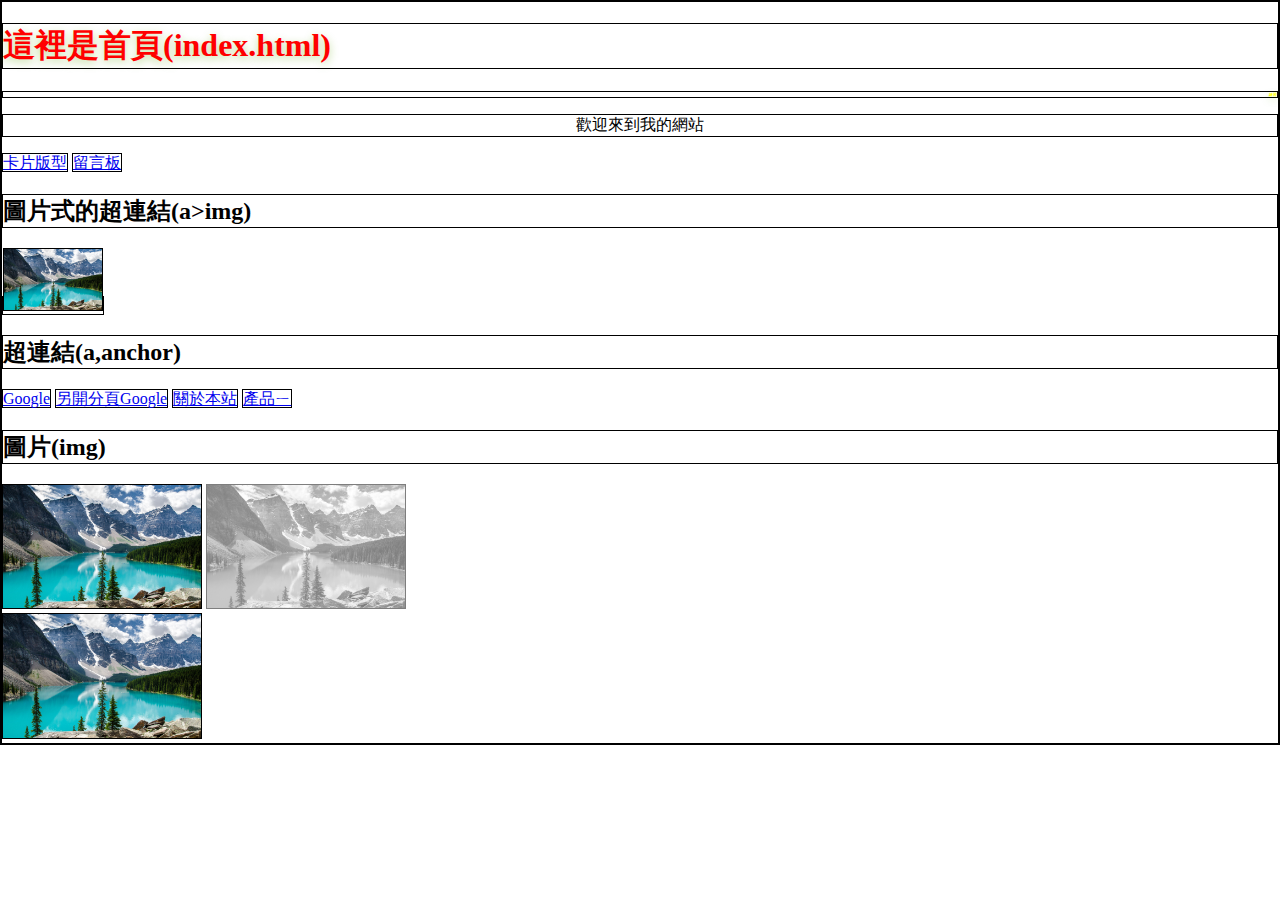
<file: index.html>
<!DOCTYPE html>
<html lang="en">

<head>
    <meta charset="UTF-8">
    <meta name="viewport" content="width=device-width, initial-scale=1.0">
    <title>首頁</title>
    <link rel="stylesheet" href="./css/basic.css">
    <link rel="stylesheet" href="./css/style.css">
</head>

<body>
    <h1>這裡是首頁(index.html)</h1>
    <h1 class="redtitle text-right">練習</h1>
    <p class="text-center">歡迎來到我的網站</p>
    <a href="./card.html">卡片版型</a>
    <a href="./form.html">留言板</a>

    <h2>圖片式的超連結(a>img)</h2>
    <a href="./about.html">
        <!-- <img width="100%" src="./images/image1.jpg" alt="此為圖片"> -->
        <img width="100px" src="./images/image1.jpg" alt="此為圖片">
    </a>

    <h2>超連結(a,anchor)</h2>
    <a href="https://google.com">Google</a>
    <a href="https://google.com" target="_blank" rel="noopener">另開分頁Google</a>
    <!-- _blank 會另開,blank已有不會再另開 -->
    <!-- noopener 不允許其他人存取本機器在連結到的網頁中的帳密 -->


    <a href="./about.html">關於本站</a>
    <a href="./products/product1.html">產品ㄧ</a>


    <h2>圖片(img)</h2>
    <!-- width height二選ㄧ -->
    <img width="200px" src="./images/image1.jpg" alt="產品名稱">
    <img class="img-grayscale" width="200px" src="./images/image1.jpg" alt="產品名稱">
    <br>
    <img width="200px" src="./images/image1.jpg" alt="產品名稱">
</body>

</html>
</file>
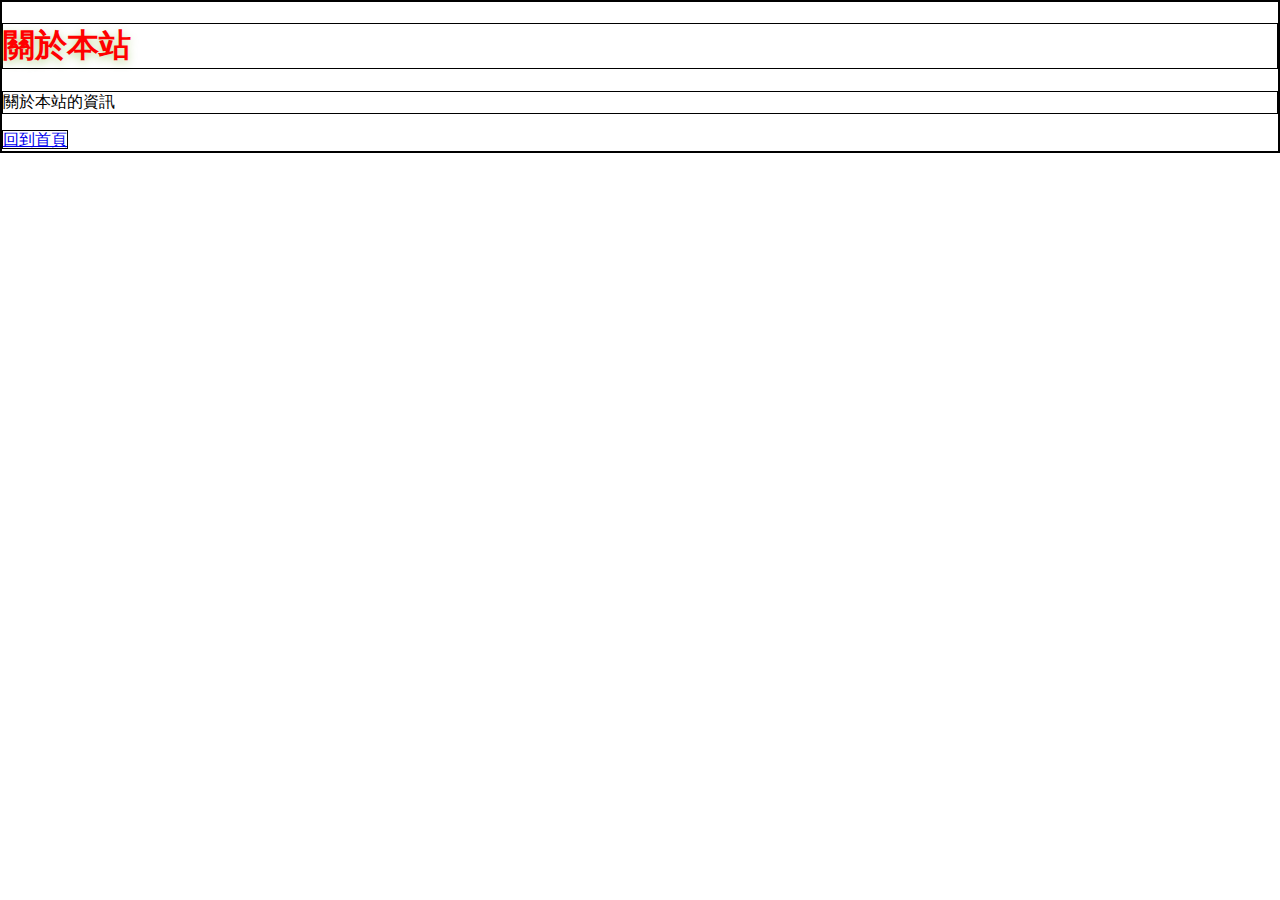
<file: about.html>
<!DOCTYPE html>
<html lang="en">

<head>
    <meta charset="UTF-8">
    <meta name="viewport" content="width=device-width, initial-scale=1.0">
    <title>關於本站</title>
    <link rel="stylesheet" href="./css/basic.css">
    <link rel="stylesheet" href="./css/style.css">
</head>

<body>
    <h1>關於本站</h1>
    <p>關於本站的資訊</p>
    <a href="./index.html">回到首頁</a>
</body>

</html>
</file>
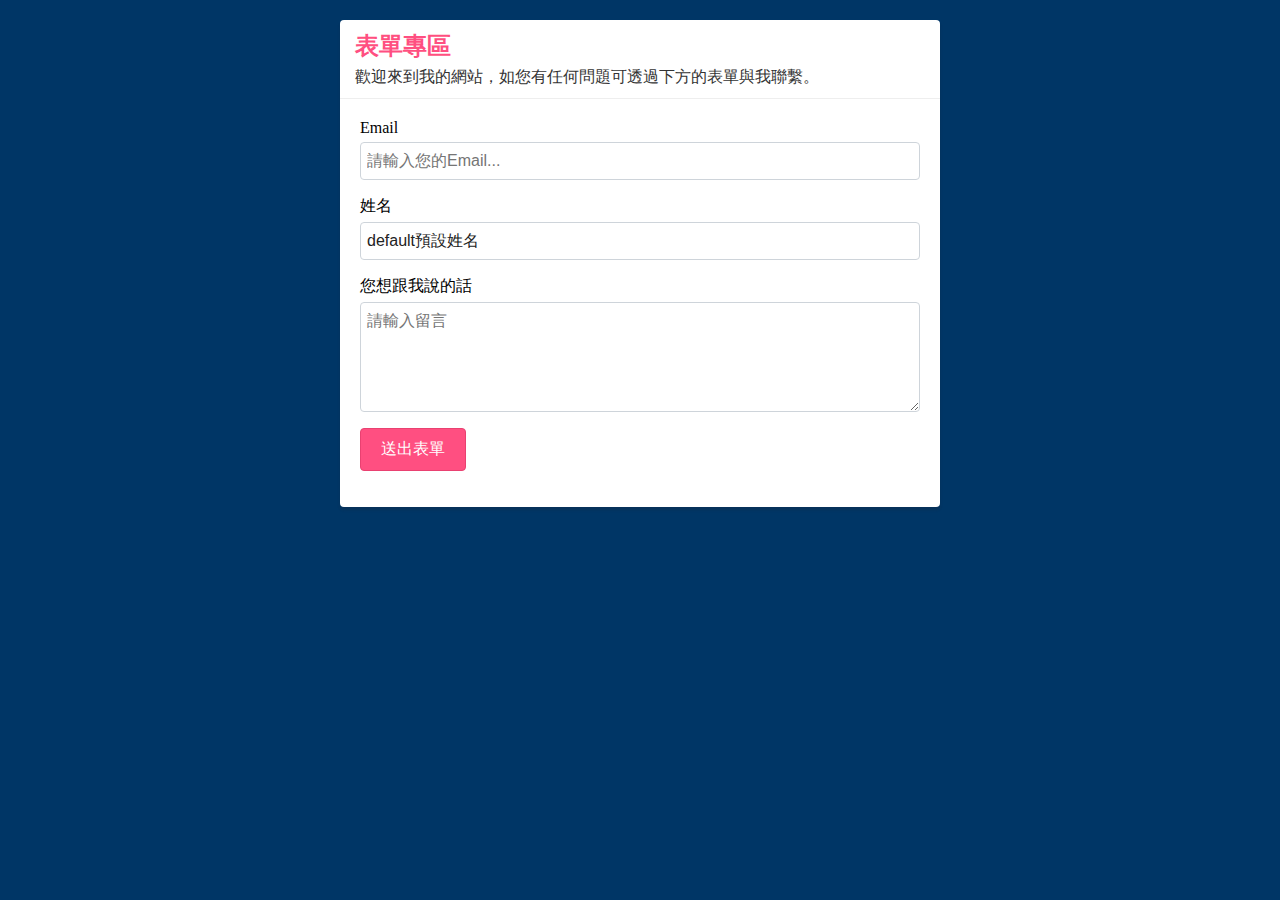
<file: form.html>
<!DOCTYPE html>
<html lang="en">

<head>
    <meta charset="UTF-8">
    <meta name="viewport" content="width=device-width, initial-scale=1.0">
    <title>HTML表單</title>
    <link rel="stylesheet" href="./css/basic.css">
    <link rel="stylesheet" href="./css/form.css">
</head>

<body>
    <!-- 卡片 -->
    <div class="form-box">
        <!-- 卡片標題區 -->
        <div class="form-header">
            <h1>表單專區</h1>
            <p>歡迎來到我的網站，如您有任何問題可透過下方的表單與我聯繫。</p>
        </div>
        <!-- 卡片標題區 end -->
        <!-- 表單 -->
        <!-- 
            將表單資料寄送至 FormSpree API 
            規則文件：https://formspree.io/ 
        -->
        <!--                                          https://formspree.io/f/xdopyqde -->
        <!-- label和id有對應則會顯示 -->
        <form class="form-body" method="POST" action="https://formspree.io/f/xdopyqde">
            <div class="form-group">
                <label for="email">Email</label>
                <!-- type="email"會做基礎檢查 -->
                <input name="Email" id="email" type="email" class="form-control" placeholder="請輸入您的Email..." required>
            </div>
            <div class="form-group">
                <label for="usernameXX">姓名</label>
                <input name="姓名" id="username" type="text" class="form-control" placeholder="請輸入您的姓名"
                    value="default預設姓名">
            </div>
            <div class="form-group">
                <label for="comment">您想跟我說的話</label>
                <textarea name="留言" id="comment" minlength="2" maxlength="10" rows="4" class="form-control"
                    placeholder="請輸入留言"></textarea>
            </div>
            <div class="form-group">
                <button class="submit-btn" type="submit">送出表單</button>
            </div>
        </form>
        <!-- 表單 end -->
    </div>
    <!-- 卡片 end -->
</body>

</html>
</file>
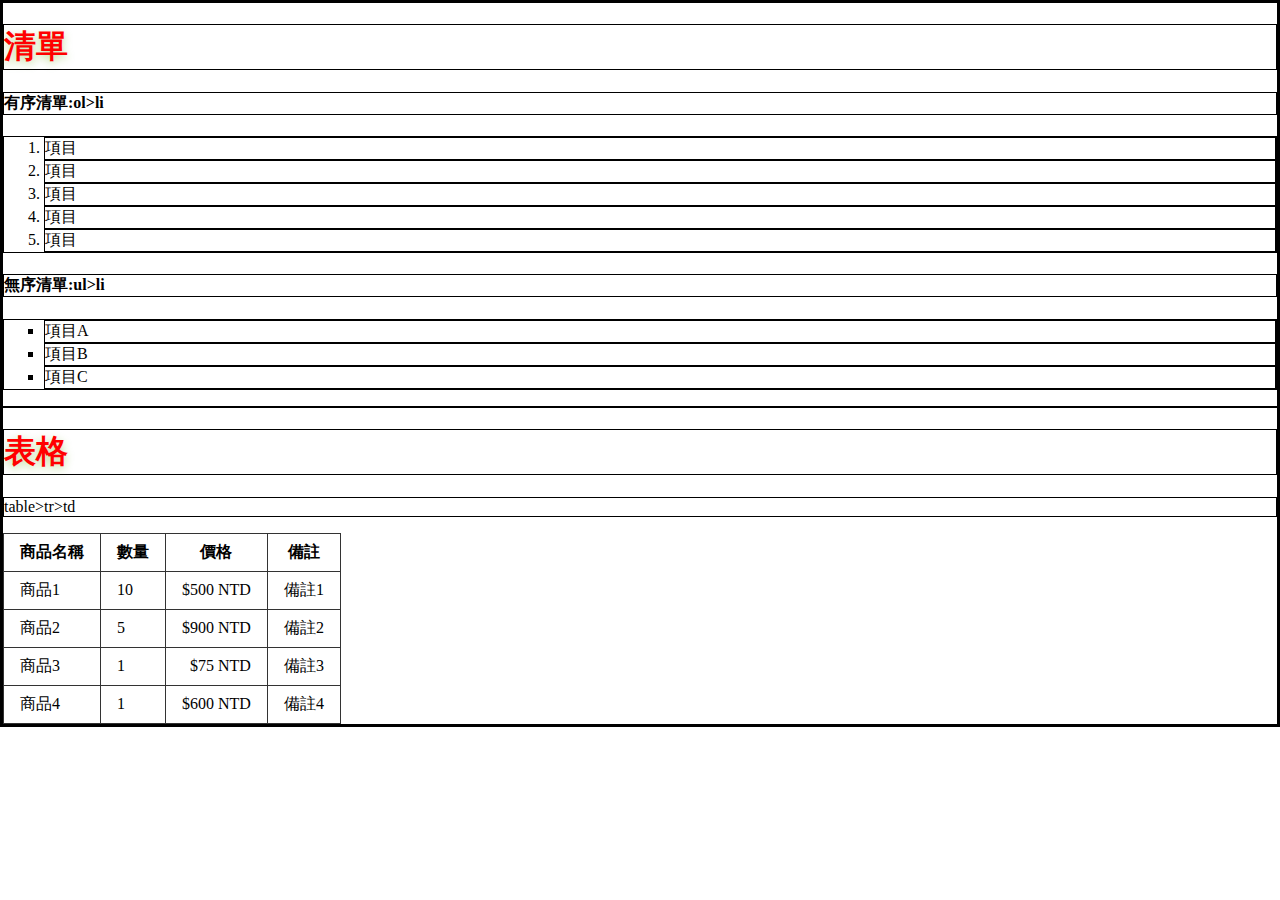
<file: list-and-table.html>
<!DOCTYPE html>
<html lang="en">

<head>
    <meta charset="UTF-8">
    <meta name="viewport" content="width=device-width, initial-scale=1.0">
    <title>HTML清單與表格</title>
    <link rel="stylesheet" href="./css/basic.css">
    <link rel="stylesheet" href="./css/style.css">
</head>

<body>
    <section>
        <h1>清單</h1>
        <h4>有序清單:ol>li</h4>
        <ol type="1">
            <li>項目</li>
            <li>項目</li>
            <li>項目</li>
            <li>項目</li>
            <li>項目</li>
        </ol>
        <h4>無序清單:ul>li</h4>
        <ul type="square">
            <li>項目A</li>
            <li>項目B</li>
            <li>項目C</li>
        </ul>
    </section>
    <section>
        <h1>表格</h1>
        <p>table>tr>td</p>
        <!-- table -->
        <table>
            <tr>
                <th>商品名稱</th>
                <th>數量</th>
                <th>價格</th>
                <th>備註</th>
            </tr>
            <tr>
                <td>商品1</td>
                <td>10</td>
                <td class="price">500</td>
                <td>備註1</td>
            </tr>
            <tr>
                <td>商品2</td>
                <td>5</td>
                <td class="price">900</td>
                <td>備註2</td>
            </tr>
            <tr>
                <td>商品3</td>
                <td>1</td>
                <td class="price">75</td>
                <td>備註3</td>
            </tr>
            <tr>
                <td>商品4</td>
                <td>1</td>
                <td class="price">600</td>
                <td>備註4</td>
            </tr>
        </table>
        <!-- table end -->
    </section>

</body>

</html>
</file>
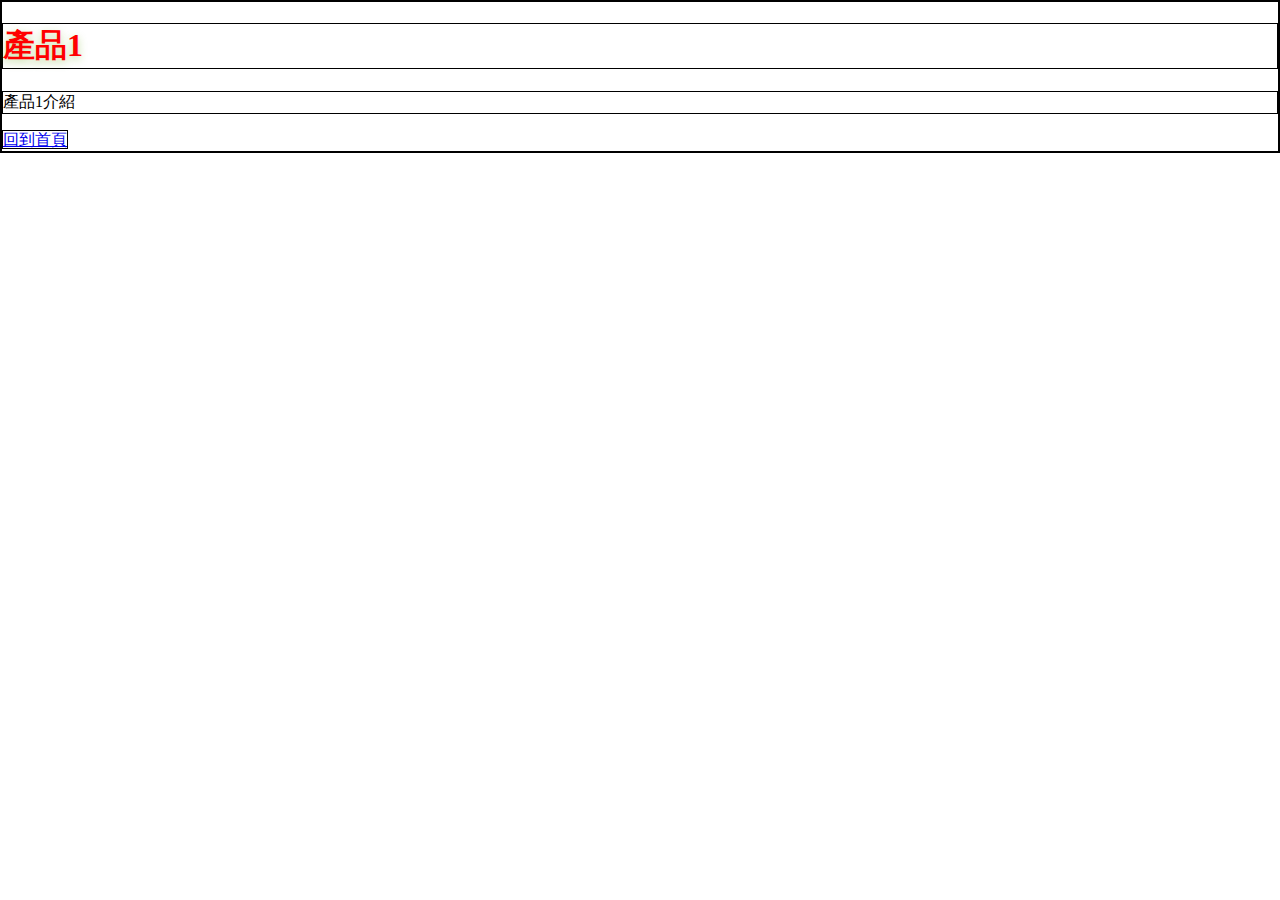
<file: products/product1.html>
<!DOCTYPE html>
<html lang="en">

<head>
    <meta charset="UTF-8">
    <meta name="viewport" content="width=device-width, initial-scale=1.0">
    <title>產品1</title>
    <link rel="stylesheet" href="../css/basic.css">
    <link rel="stylesheet" href="../css/style.css">
</head>

<body>
    <h1>產品1</h1>
    <p>產品1介紹</p>
    <!-- 
        ./ 此檔案所在的資料夾(目錄)
        ../退出ㄧ層資料夾
     -->
    <a href="../index.html">回到首頁</a>
</body>

</html>
</file>
<file: css/basic.css>
* {
    box-sizing: border-box;
    /* 讓每個元素都有框線 */
    /* border: 1px solid black; */
}

body {
    /* 將瀏覽器預設的留白歸零 */
    margin: 0px;
}
</file>
<file: css/style.css>
body {
    /* 使用微軟正黑體 */
    font-family: 'Microsoft Jhenghei';
}

/*============ index 頁面 ============*/

.img-grayscale{
    /* 濾鏡 */
    filter: grayscale(100%);
    transition: all 0.5S ease;
    opacity: 0.5;/* 不透明度 */
    
}

.img-grayscale:hover{
    filter: grayscale(0%);
    /* 漸變: CSS屬性 時間 速度曲線: */
    opacity: 1;
}

h1{
    color:red;
    /* text-align:center; */
    /* 註解快節鍵Ctrl+/  */
    /* text-shadow: x y blur(模糊程度) color;  */
    text-shadow:0px 3px 9px rgba(107, 172, 22, 0.425);

}

.redtitle{
    color : yellow;
    font-size: 4PX;
}


.text-center{
    text-align:center;
}

.text-right{
    text-align:right;
}

/*============ cards 頁面 ============*/
/* 排版:大小、對齊方式、留白 */

*{
    /* border:rgba(107, 172, 22, 0.425); */
    border: 1px solid black;
}

/* 放置所有內容的容器 */
/* .wrap */
.container {
    border: 1px solid black;
    width: 100%;
    margin: 0 auto;
}

@media (min-width: 577px){
    .container {
        width: 570px;
    }
}

@media (min-width: 768px){
    .container{
        width: 760px;
    }
}

@media (min-width: 991px){
    .container{
        width:990px;
    }
}

@media (min-width: 1440px){
    .container{
        width:1200px;
    }
}

/* 放置所有col的容器 */
.row {
/* 讓本身的內部元素橫著排,即想要橫排的資料並非本身div而是上ㄧ層的結構 */
display:flex;
/* 不要自動縮放,即讓內部元素放不下可以自動換行 */
flex-wrap: wrap;
}

/* 一張卡片所在的容器 */
.col {
    /* width:33.333%; */
    width: calc(100%/3);
    padding:5px 15px;

}

/* 一張卡片 */
.card {
    border-radius: 20px;
    /* 讓內部超出邊界的部份隱藏 */
    overflow:hidden;
    box-shadow:0px 3px 3px rgba(0, 0, 0, 0.308);
    opacity: 0.7;
    transform: scale(0.95);
    transition: all 0.3s ease;
}

/* Media Query:設定某些選擇器只在符合某種視窗寬度的條件才有效 */
@media (max-width: 500px) {
    /* 以下的選擇器只在視窗寬度小於等於700px才有效 */
    .col{
        background: orange;
        width:100%;
    }
    .card-title{
        text-align:center;
    }
}

/* 500~900 視窗寬度 */
@media (min-width:500px) and (max-width: 900px) {
    .col{
        width: 50%;
    }
}

.card:hover {
    transform: scale(1);
    box-shadow:0px 13px 13px rgba(0, 0, 0, 0.308);
    opacity: 1;

}
/* 感測區塊內的某元素 */
.card:hover .card-title{
    color: red;
}

/* 卡片圖片 */
.card-img {
/* 未定意則依照圖片本身去呈現 */

/* width: calc(100%/3); */
width: 100%;
display: block;/*預設值inline-block,圖片底下會有白底*/
}

/* 卡片文字區 */
.card-body {
/* padding-left: 50px; */
/* padding-top: 30px; */
/* padding: 上下 左右 */
padding: 10px;
}

/* .card-title:hover{

} */

/* 卡片標題 */
.card-title {
margin-top:0px;
}

/* 卡片內文 */
.card-text {
    font-size:14px;
    margin-bottom:0;
}

/* 卡片分類徽章 */
.badge {
    background: #ccc;
    color: white;
    padding: 0px 6px;
    border-radius: 4px;
}

.bg-tomato{
    background: tomato;
}

.bg-purple{
    background: purple;
}
/*============ table 頁面 ============*/
/* ,表示有其他元素也想要有一樣的設計 */
table,td,th {
    border: 1px solid #333;
    border-collapse: collapse;
}

td, th{
    padding: 8px 16px;
}

.price {

    text-align: right;
}

.price::before{
    content: "$";
}

.price:after{
    content:" NTD";
}
</file>
<file: css/form.css>
html,body {
    background-color: #003666;
}

body {
    /* 使用微軟正黑體 */
    font-family: 'Microsoft Jhenghei';
    padding: 0px 15px;
}

.form-box {
    max-width: 600px;
    margin: 20px auto;
    border-radius: 4px;
    box-shadow: 0px 3px 3px rgba(41, 38, 43, 0.2);
    background: white;
    overflow: hidden;
    transition: all .15s ease;
}

.form-box:hover {
    box-shadow: 0 20px 17px rgba(41, 38, 43, 0.5);
}

.form-header {
    padding: 10px 15px;
    border-bottom: 1px solid #eee;
}

.form-header h1 {
    color: #ff4f81;
    font-size: 24px;
    margin: 0;
}

.form-header p {
    color: #333;
    margin-top: 5px;
    margin-bottom: 0;
}

.form-body {
    padding: 20px 20px;
}

.form-group {
    margin-bottom: 16px;
}

.form-control {
    display: block;
    width: 100%;
    padding: 6px 6px;
    font-size: 16px;
    line-height: 1.5;
    color: #222;
    background-color: #fff;
    border: 1px solid #ced4da;
    border-radius: 4px;
    margin-top: 5px;
}

.form-control:focus {
    outline: none;
    box-shadow: 0px 0px 0px 3px #ff4f8146;
}

.submit-btn {
    background-color: #ff4f81;
    border: 1px solid #e94171;
    color: white;
    font-size: 16px;
    padding: 10px 20px;
    border-radius: 4px;
    cursor: pointer;
    transition: all .15s ease;
}

.submit-btn:hover {
    background-color: #e94171;
}

.submit-btn:active {
    background-color: #da3a67;
    box-shadow: 0 0 0 3px #e941719a;
}

.submit-btn:focus {
    /* 取消按鈕點擊後預設會存在的光暈 */
    outline: none;
}
</file>
